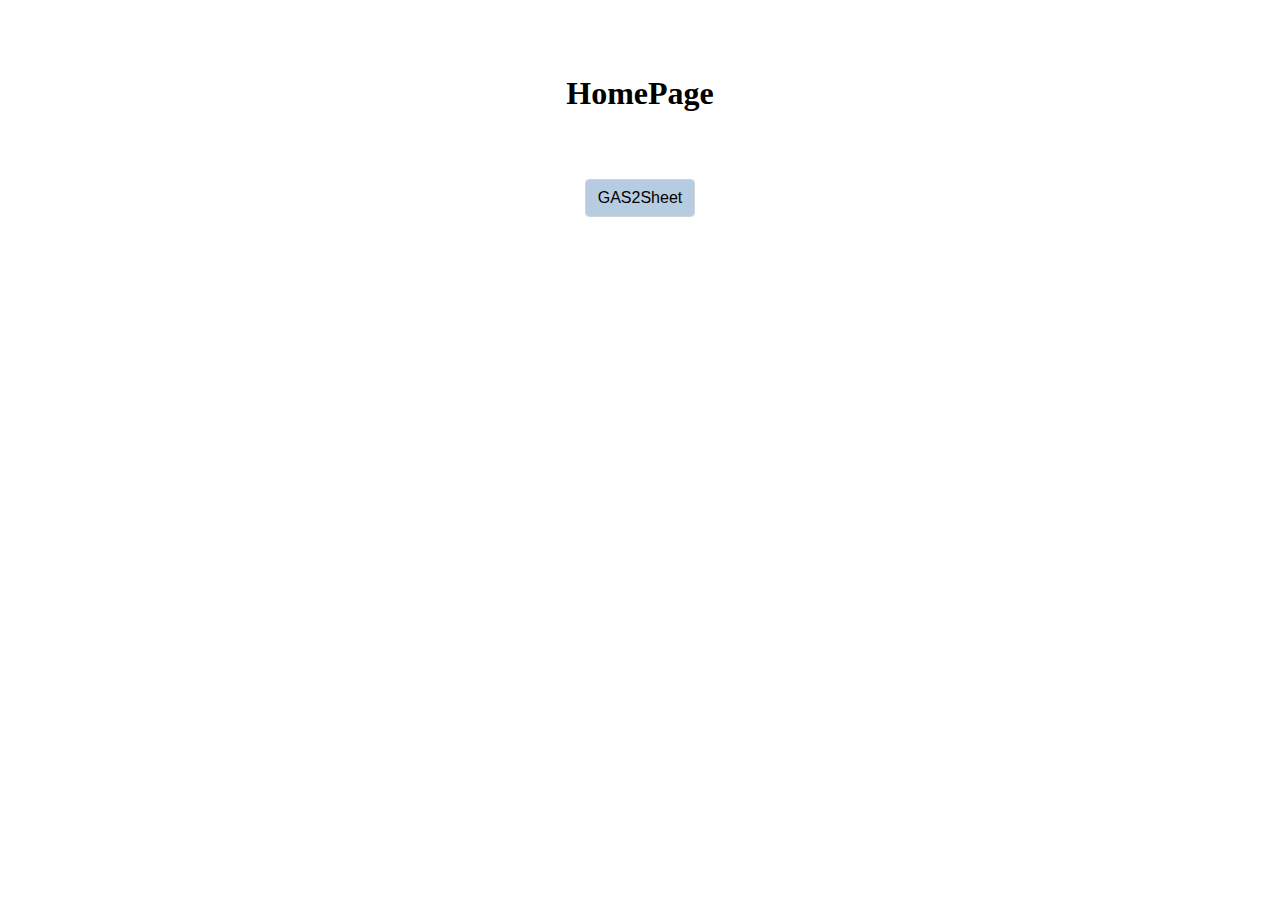
<file: index.html>
﻿<!DOCTYPE html>
<html>
<head>
    <meta charset="UTF-8" />
    <meta name="viewport" content="width=device-width, initial-scale=1.0" />
    <meta http-equiv="X-UA-Compatible" content="ie=edge" />
    <title>Document</title>
    <style>
        .text-center {
            text-align: center;
            margin-top: 3vh;
            margin-bottom: 3vh;
            margin-left: 10vh;
            margin-right: 10vh;
            padding: 3vh;
        }

        .form-control {
            margin-top: 5vh;
            margin-bottom: 5vh;
            margin-left: 10vh;
            margin-right: 10vh;
            position: relative;
            display: inline;
            width: fit-content;
            height: fit-content;
            padding: .375rem .75rem;
            font-size: 1rem;
            font-weight: 400;
            line-height: 1.5;
            color: #000000;
            background-color: #b7cce1;
            background-clip: padding-box;
            border: 1px solid #ced4da;
            border-radius: .25rem;
            transition: border-color .15s ease-in-out, box-shadow .15s ease-in-out
        }

    </style>
</head>
<body>
    <div class="text-center">
        <h1>HomePage</h1>
        <input type="button" class="form-control" value="GAS2Sheet" onclick="location.href='https://tai-sugar.github.io/GAS2Sheet/'">
    </div>
</body>
</html>
</file>
